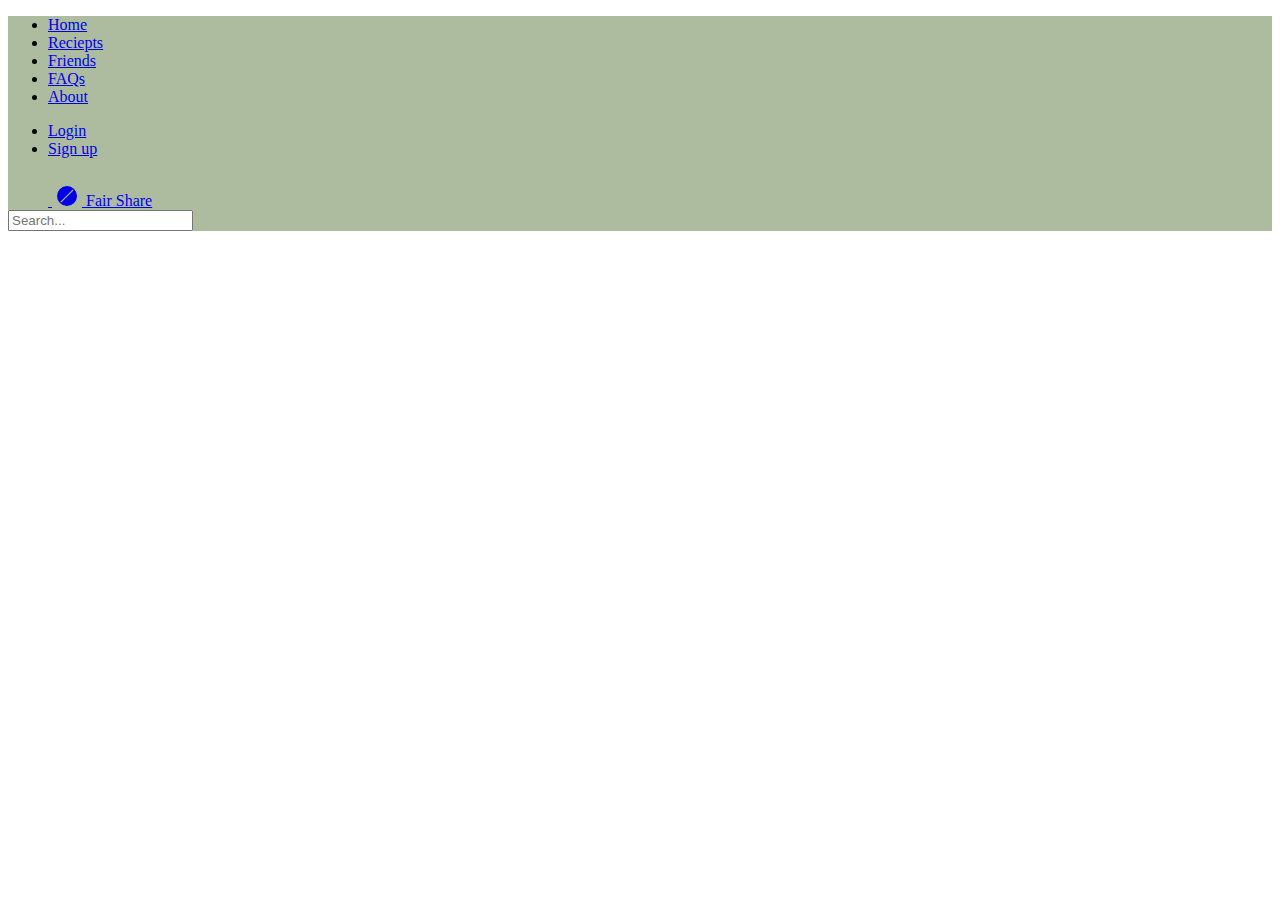
<file: friends.html>
<!DOCTYPE html>
<html lang="en">

<head>
    <meta charset="UTF-8">
    <meta name="viewport" content="width=device-width, initial-scale=1.0">
    <title>FairShare</title>
    <link rel="stylesheet" href="style.css">
    <link href="https://cdn.jsdelivr.net/npm/bootstrap@5.3.2/dist/css/bootstrap.min.css" rel="stylesheet"
        integrity="sha384-T3c6CoIi6uLrA9TneNEoa7RxnatzjcDSCmG1MXxSR1GAsXEV/Dwwykc2MPK8M2HN" crossorigin="anonymous">
</head>

<body>
    <section id="title" class="title-color">
        <nav class="py-2 bg-body-tertiary border-bottom">
            <div class="container d-flex flex-wrap">
                <ul class="nav me-auto">
                    <li class="nav-item"><a href="./index.html" class="nav-link link-body-emphasis px-2 active"
                            aria-current="page">Home</a></li>
                    <li class="nav-item"><a href="./receipts.html" class="nav-link link-body-emphasis px-2">Reciepts</a>
                    </li>
                    <li class="nav-item"><a href="./friends.html" class="nav-link link-body-emphasis px-2">Friends</a>
                    </li>
                    <li class=" nav-item"><a href="#" class="nav-link link-body-emphasis px-2">FAQs</a></li>
                    <li class="nav-item"><a href="#" class="nav-link link-body-emphasis px-2">About</a></li>
                </ul>
                <ul class="nav">
                    <li class="nav-item"><a href="#" class="nav-link link-body-emphasis px-2">Login</a></li>
                    <li class="nav-item"><a href="#" class="nav-link link-body-emphasis px-2">Sign up</a></li>
                </ul>
            </div>
        </nav>
        <header class="py-3 mb-4 border-bottom">
            <div class="container d-flex flex-wrap justify-content-center">
                <a href="/"
                    class="d-flex align-items-center mb-3 mb-lg-0 me-lg-auto link-body-emphasis text-decoration-none">
                    <svg class="bi me-2" width="40" height="32"></svg>
                    <svg xmlns="http://www.w3.org/2000/svg" width="30" height="20" fill="currentColor"
                        class="bi bi-ban-fill" viewBox="0 0 16 16">
                        <path
                            d="M16 8A8 8 0 1 1 0 8a8 8 0 0 1 16 0M2.71 12.584q.328.378.706.707l9.875-9.875a7 7 0 0 0-.707-.707l-9.875 9.875Z">
                        </path>
                    </svg>
                    <span class="fs-4">Fair Share</span>
                </a>
                <form class="col-12 col-lg-auto mb-3 mb-lg-0" role="search">
                    <input type="search" class="form-control" placeholder="Search..." aria-label="Search">
                </form>
            </div>
        </header>
    </section>
    <script src="https://cdn.jsdelivr.net/npm/bootstrap@5.3.2/dist/js/bootstrap.bundle.min.js"
        integrity="sha384-C6RzsynM9kWDrMNeT87bh95OGNyZPhcTNXj1NW7RuBCsyN/o0jlpcV8Qyq46cDfL"
        crossorigin="anonymous"></script>
</body>

</html>
</file>
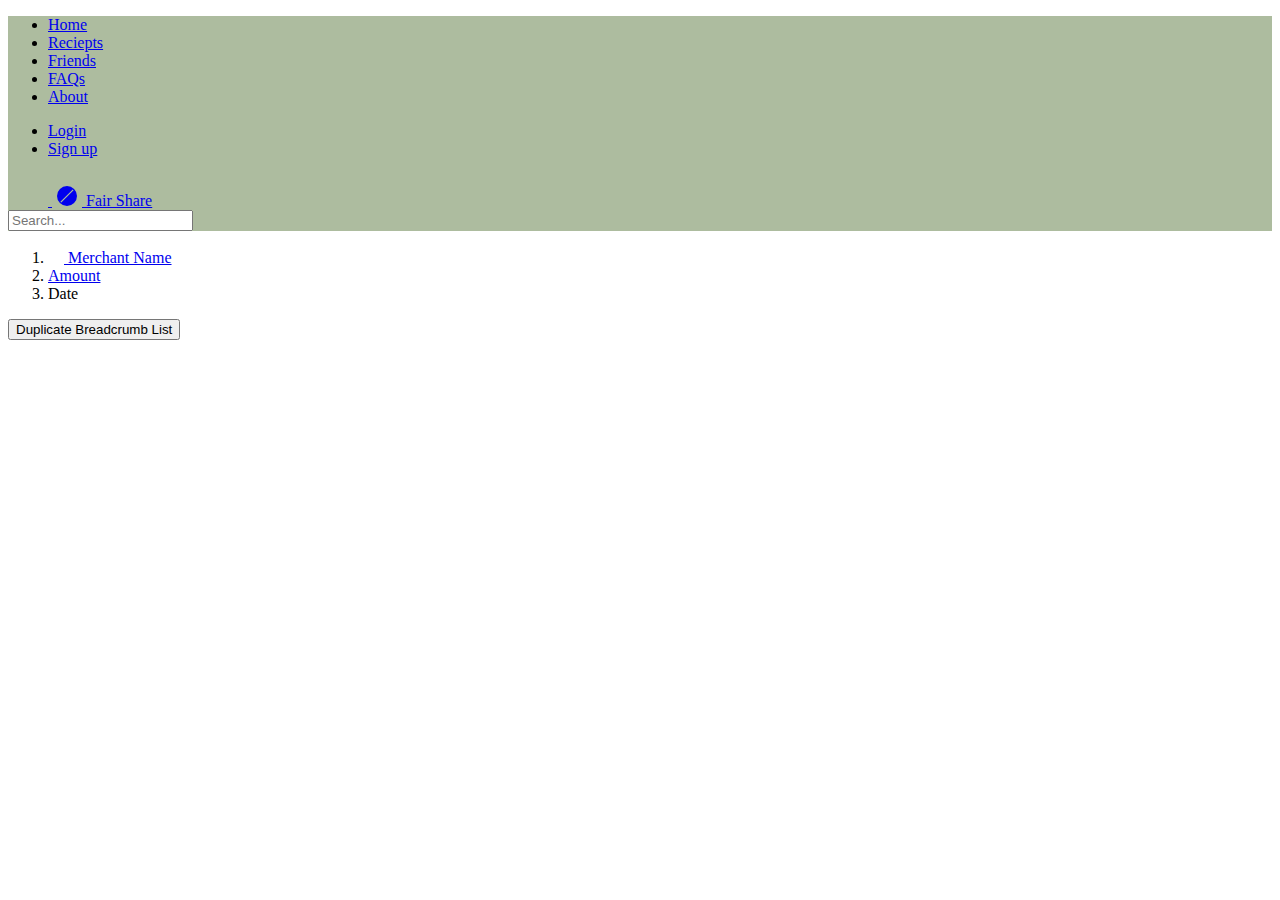
<file: receipts.html>
<!DOCTYPE html>
<html lang="en">

<head>
    <meta charset="UTF-8">
    <meta name="viewport" content="width=device-width, initial-scale=1.0">
    <title>FairShare</title>
    <link rel="stylesheet" href="style.css">
    <link href="https://cdn.jsdelivr.net/npm/bootstrap@5.3.2/dist/css/bootstrap.min.css" rel="stylesheet"
        integrity="sha384-T3c6CoIi6uLrA9TneNEoa7RxnatzjcDSCmG1MXxSR1GAsXEV/Dwwykc2MPK8M2HN" crossorigin="anonymous">
</head>

<body>
    <section id="title" class="title-color">
        <nav class="py-2 bg-body-tertiary border-bottom">
            <div class="container d-flex flex-wrap">
                <ul class="nav me-auto">
                    <li class="nav-item"><a href="./index.html" class="nav-link link-body-emphasis px-2 active"
                            aria-current="page">Home</a></li>
                    <li class="nav-item"><a href="./receipts.html" class="nav-link link-body-emphasis px-2">Reciepts</a>
                    </li>
                    <li class="nav-item"><a href="./friends.html" class="nav-link link-body-emphasis px-2">Friends</a>
                    </li>
                    <li class="nav-item"><a href="#" class="nav-link link-body-emphasis px-2">FAQs</a></li>
                    <li class="nav-item"><a href="#" class="nav-link link-body-emphasis px-2">About</a></li>
                </ul>
                <ul class="nav">
                    <li class="nav-item"><a href="#" class="nav-link link-body-emphasis px-2">Login</a></li>
                    <li class="nav-item"><a href="#" class="nav-link link-body-emphasis px-2">Sign up</a></li>
                </ul>
            </div>
        </nav>
        <header class="py-3 mb-4 border-bottom">
            <div class="container d-flex flex-wrap justify-content-center">
                <a href="/"
                    class="d-flex align-items-center mb-3 mb-lg-0 me-lg-auto link-body-emphasis text-decoration-none">
                    <svg class="bi me-2" width="40" height="32"></svg>
                    <svg xmlns="http://www.w3.org/2000/svg" width="30" height="20" fill="currentColor"
                        class="bi bi-ban-fill" viewBox="0 0 16 16">
                        <path
                            d="M16 8A8 8 0 1 1 0 8a8 8 0 0 1 16 0M2.71 12.584q.328.378.706.707l9.875-9.875a7 7 0 0 0-.707-.707l-9.875 9.875Z">
                        </path>
                    </svg>
                    <span class="fs-4">Fair Share</span>
                </a>
                <form class="col-12 col-lg-auto mb-3 mb-lg-0" role="search">
                    <input type="search" class="form-control" placeholder="Search..." aria-label="Search">
                </form>
            </div>
        </header>
    </section>

    <div class="container my-5">
        <nav aria-label="breadcrumb">
            <ol id="breadcrumbList"
                class="breadcrumb breadcrumb-custom overflow-hidden text-center bg-body-tertiary border rounded-3 justify-content-between">
                <li class="breadcrumb-item">
                    <a class="link-body-emphasis fw-semibold text-decoration-none" href="#">
                        <svg class="bi" width="16" height="16">
                            <use xlink:href="#house-door-fill"></use>
                        </svg>
                        Merchant Name
                    </a>
                </li>
                <li class="breadcrumb-item">
                    <a class="link-body-emphasis fw-semibold text-decoration-none" href="#">Amount</a>
                </li>
                <li class="breadcrumb-item active" aria-current="page">
                    Date
                </li>
            </ol>
        </nav>
        <button id="duplicateButton" class="btn btn-primary">Duplicate Breadcrumb List</button>
    </div>

    <script>
        document.getElementById('duplicateButton').addEventListener('click', function () {
            var breadcrumbList = document.getElementById('breadcrumbList');
            var duplicatedList = breadcrumbList.cloneNode(true); // Clone the breadcrumb list
            var newItem = document.createElement('li');
            newItem.className = 'breadcrumb-item';
            newItem.innerHTML = '<a class="link-body-emphasis fw-semibold text-decoration-none" href="#">New Item</a>';
            breadcrumbList.parentNode.insertBefore(duplicatedList, breadcrumbList.nextSibling); // Append the duplicated list after the current list
        });
    </script>











    <script src="https://cdn.jsdelivr.net/npm/bootstrap@5.3.2/dist/js/bootstrap.bundle.min.js"
        integrity="sha384-C6RzsynM9kWDrMNeT87bh95OGNyZPhcTNXj1NW7RuBCsyN/o0jlpcV8Qyq46cDfL"
        crossorigin="anonymous"></script>
</body>

</html>
</file>
<file: style.css>
.title-color {
     background-color: #ADBC9F;
 }

 .pieContainer {
     height: 250px;
     position: relative;
     margin: 0;
     padding: 0;
     display: flex;
     justify-content: center;
     align-items: center;
     height: 50vh;
 }

 .pieBackground {
     position: absolute;
     width: 250px;
     height: 250px;
     border-radius: 100%;
     box-shadow: 0px 0px 8px rgba(0, 0, 0, 0.5);
 }

 .pie {
     transition: all 1s;
     position: absolute;
     width: 250px;
     height: 250px;
     border-radius: 100%;
     clip: rect(0px, 130px, 250px, 0px);
 }

 .hold {
     position: absolute;
     width: 250px;
     height: 250px;
     border-radius: 100%;
     clip: rect(0px, 250px, 250px, 75px);
 }

 #pieSlice1 .pie {
     background-color: #FDBF60;
     transform: rotate(900deg);
 }

 #pieSlice2 {
     transform: rotate(900deg);
 }

 #pieSlice2 .pie {
     background-color: #9F70FD;
     transform: rotate(900deg);
 }
</file>
